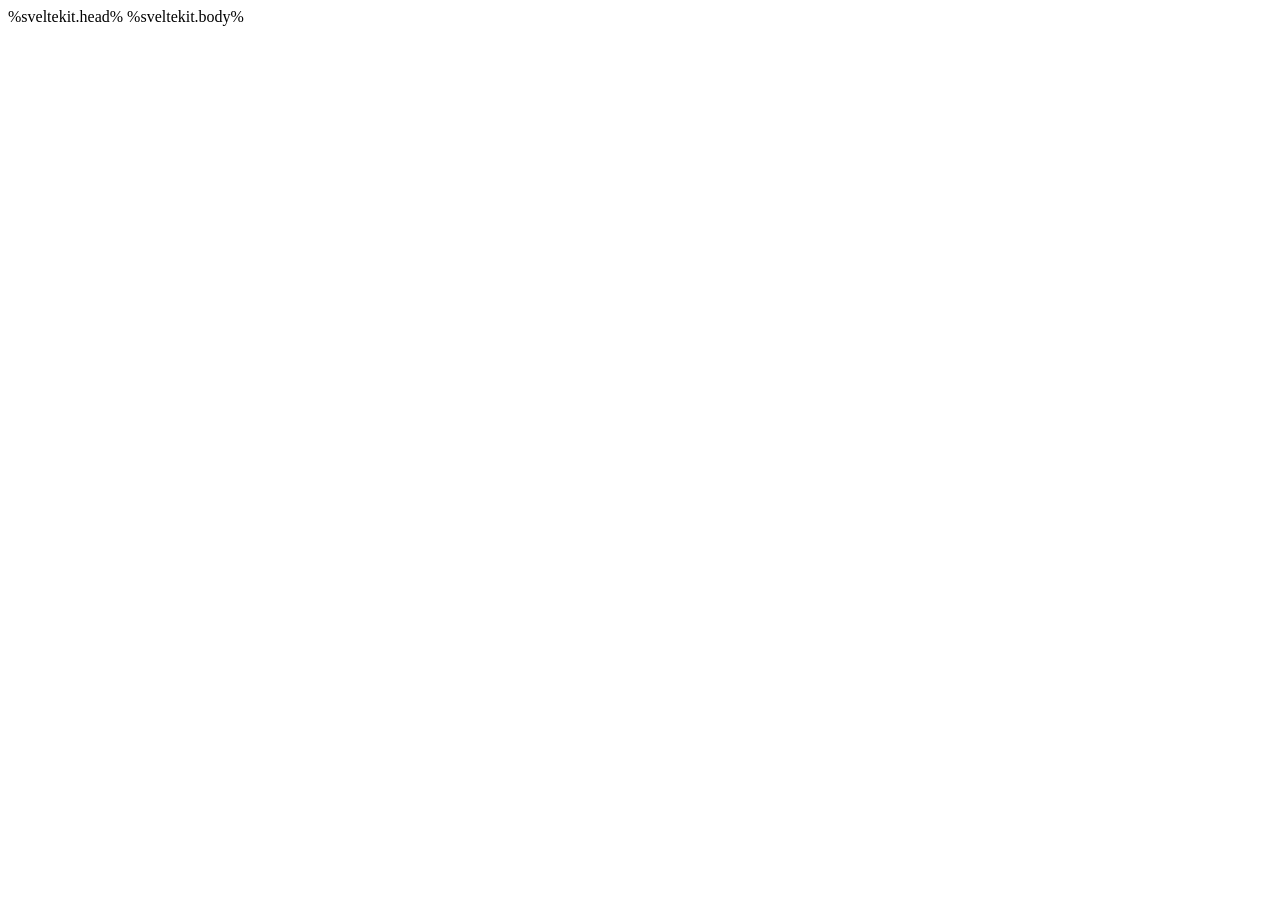
<file: ghpage/src/app.html>
<!doctype html>
<html lang="en">
	<head>
		<meta charset="utf-8" />
		<meta name="viewport" content="width=device-width, initial-scale=1" />
		<style>
@import url('https://fonts.googleapis.com/css2?family=Borel&family=IBM+Plex+Sans:ital,wght@0,100..700;1,100..700&family=Playwrite+AU+NSW:wght@100..400&display=swap');
</style>
		<link rel="preconnect" href="https://fonts.googleapis.com">
		<link rel="preconnect" href="https://fonts.gstatic.com" crossorigin>
		<link href="https://fonts.googleapis.com/css2?family=Borelfamily=Playwrite+AU+NSW:wght@100..400&display=swap&family=IBM+Plex+Sans:ital,wght@0,100..700;1,100..700&family=Exo+2:ital,wght@1,700&family=Poppins:wght@400;500;700&display=swap" rel="stylesheet">
		<link rel="stylesheet" href="https://cdnjs.cloudflare.com/ajax/libs/font-awesome/6.5.1/css/all.min.css">
		%sveltekit.head%
	</head>
	<body data-sveltekit-preload-data="hover">
		<div style="display: contents">%sveltekit.body%</div>
	</body>
</html>
</file>
